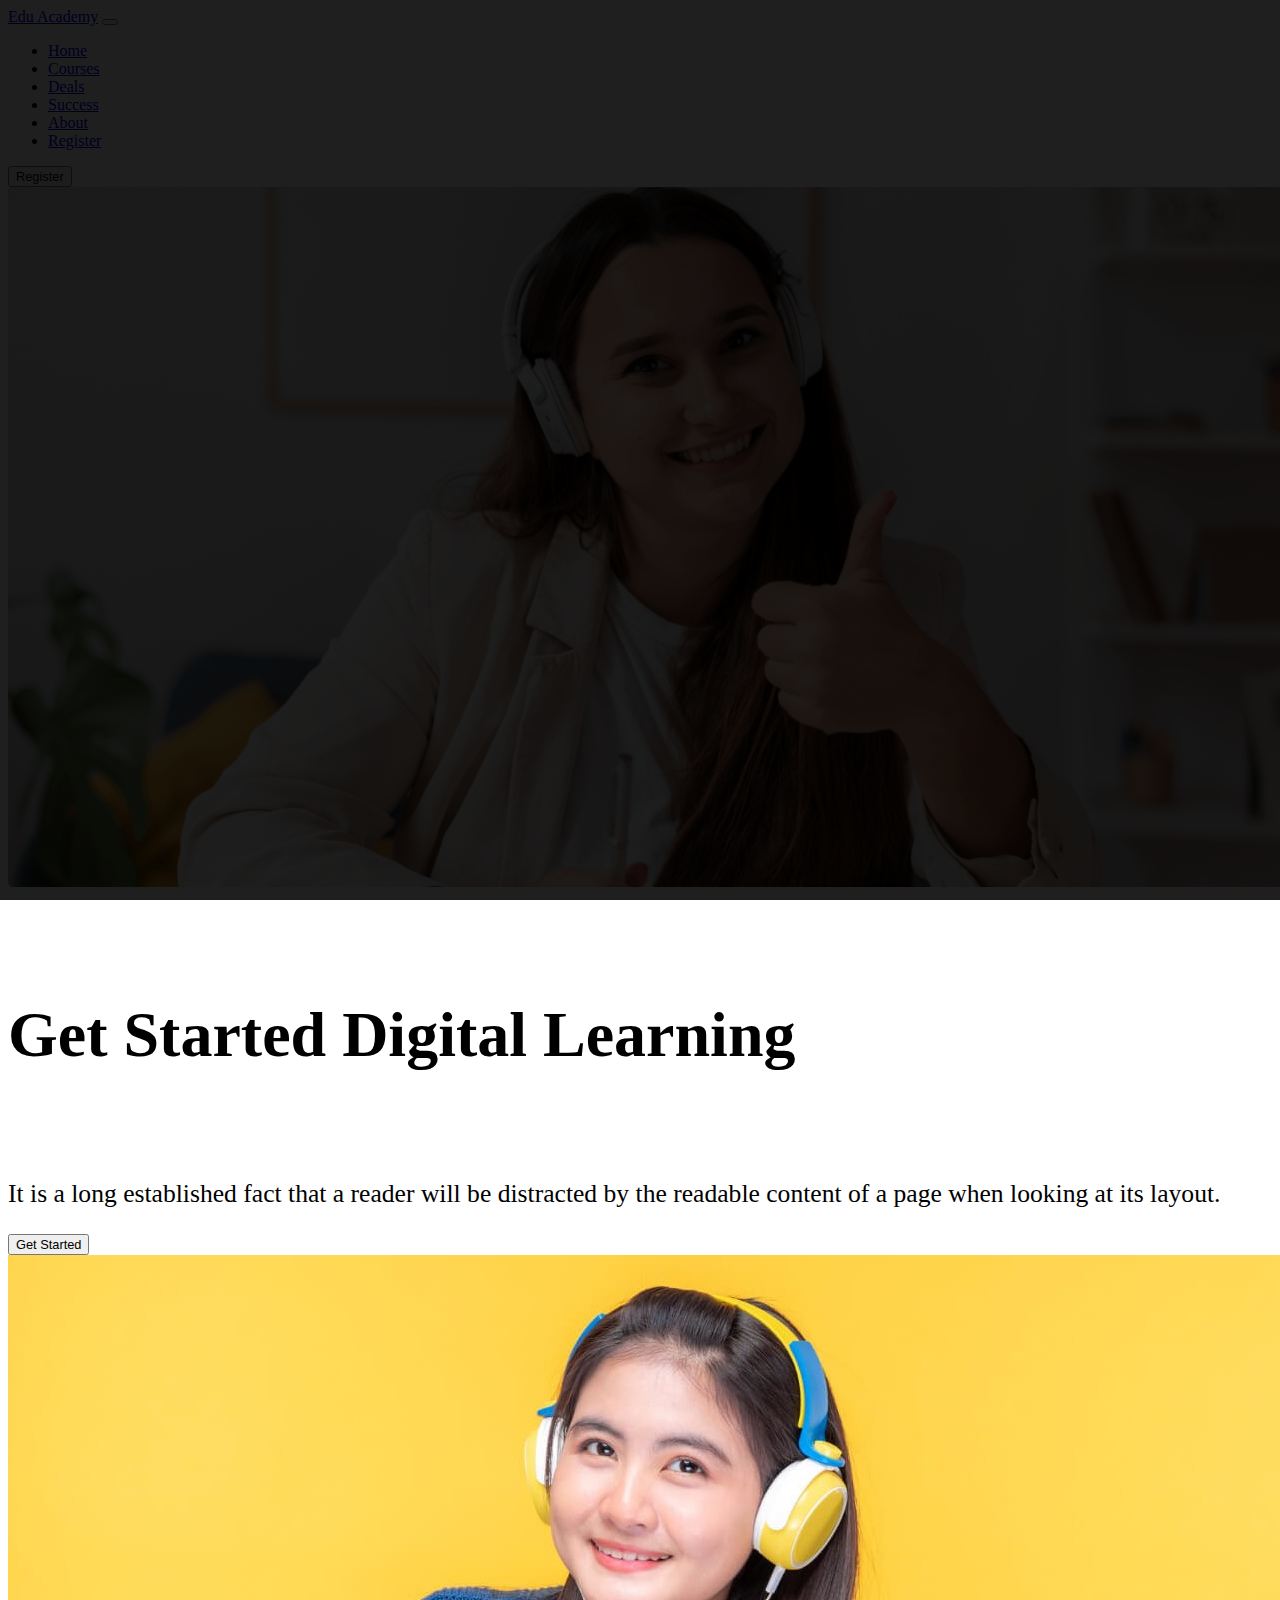
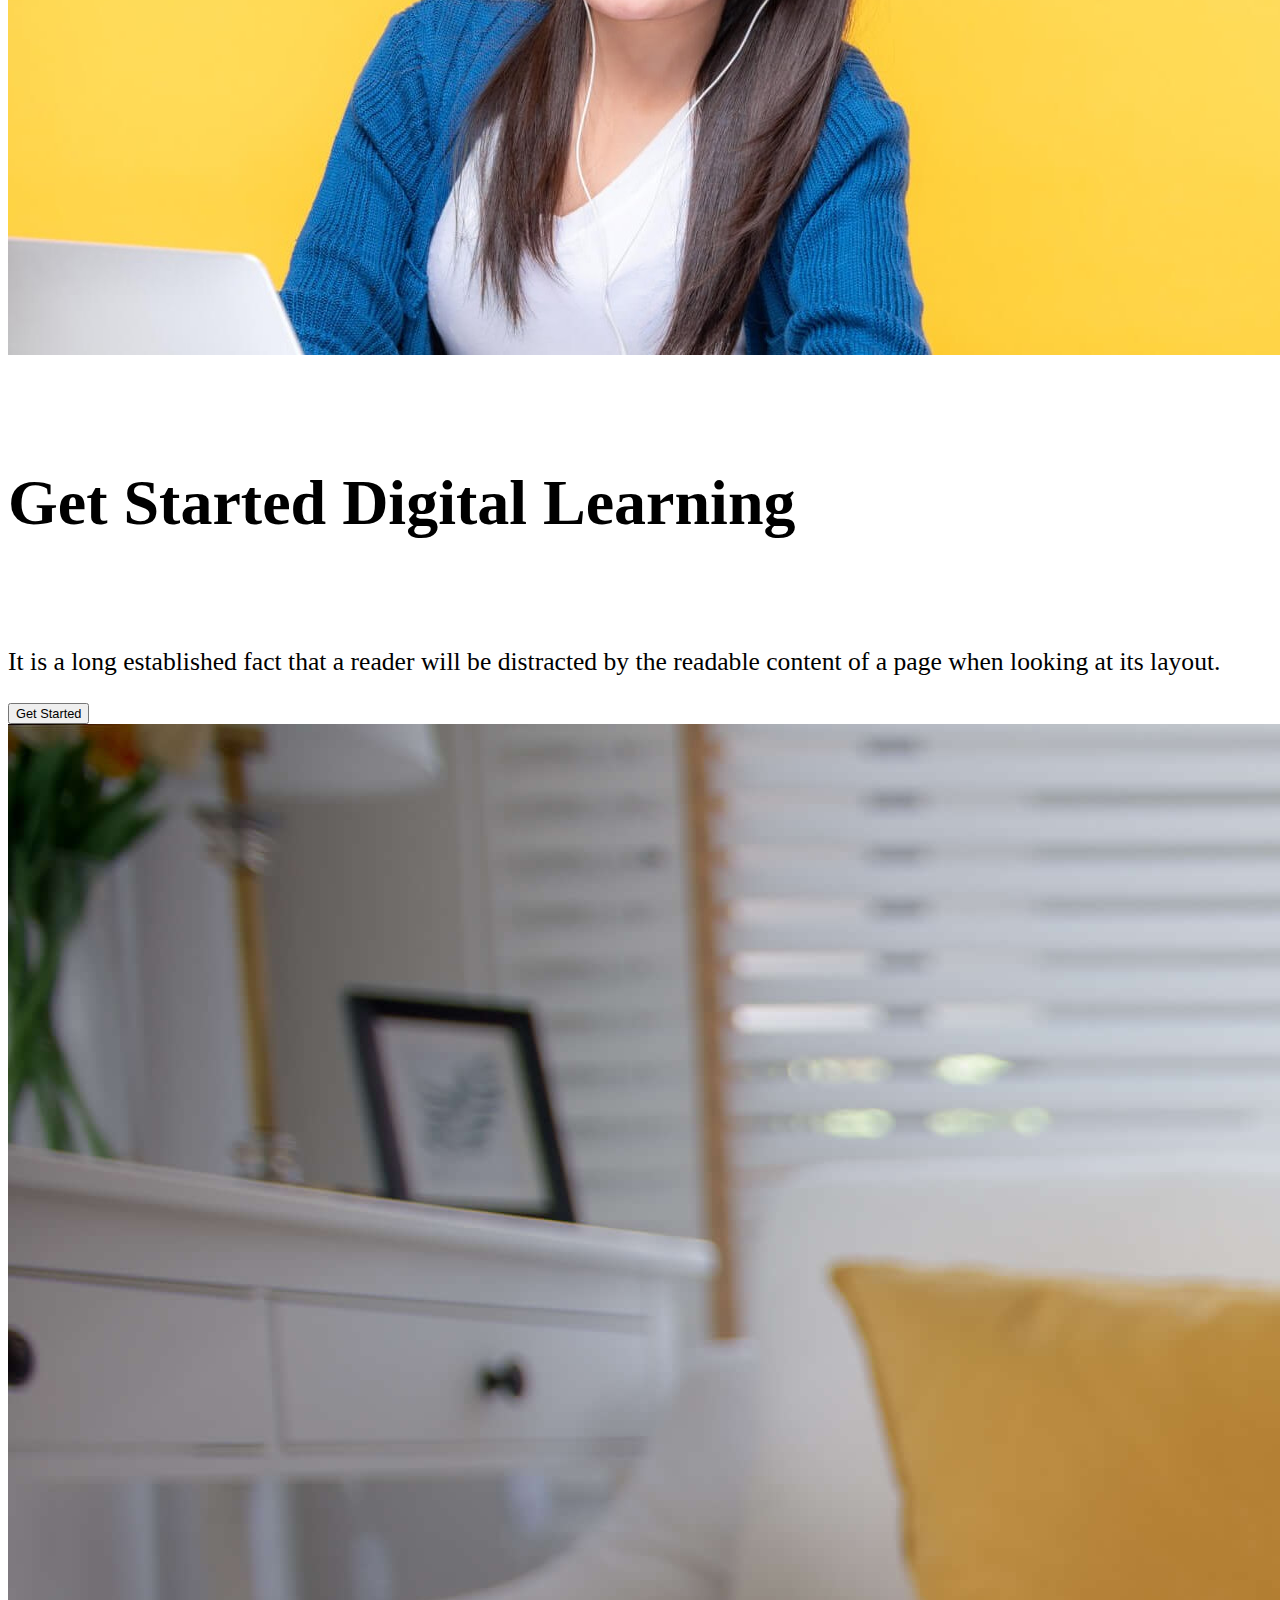
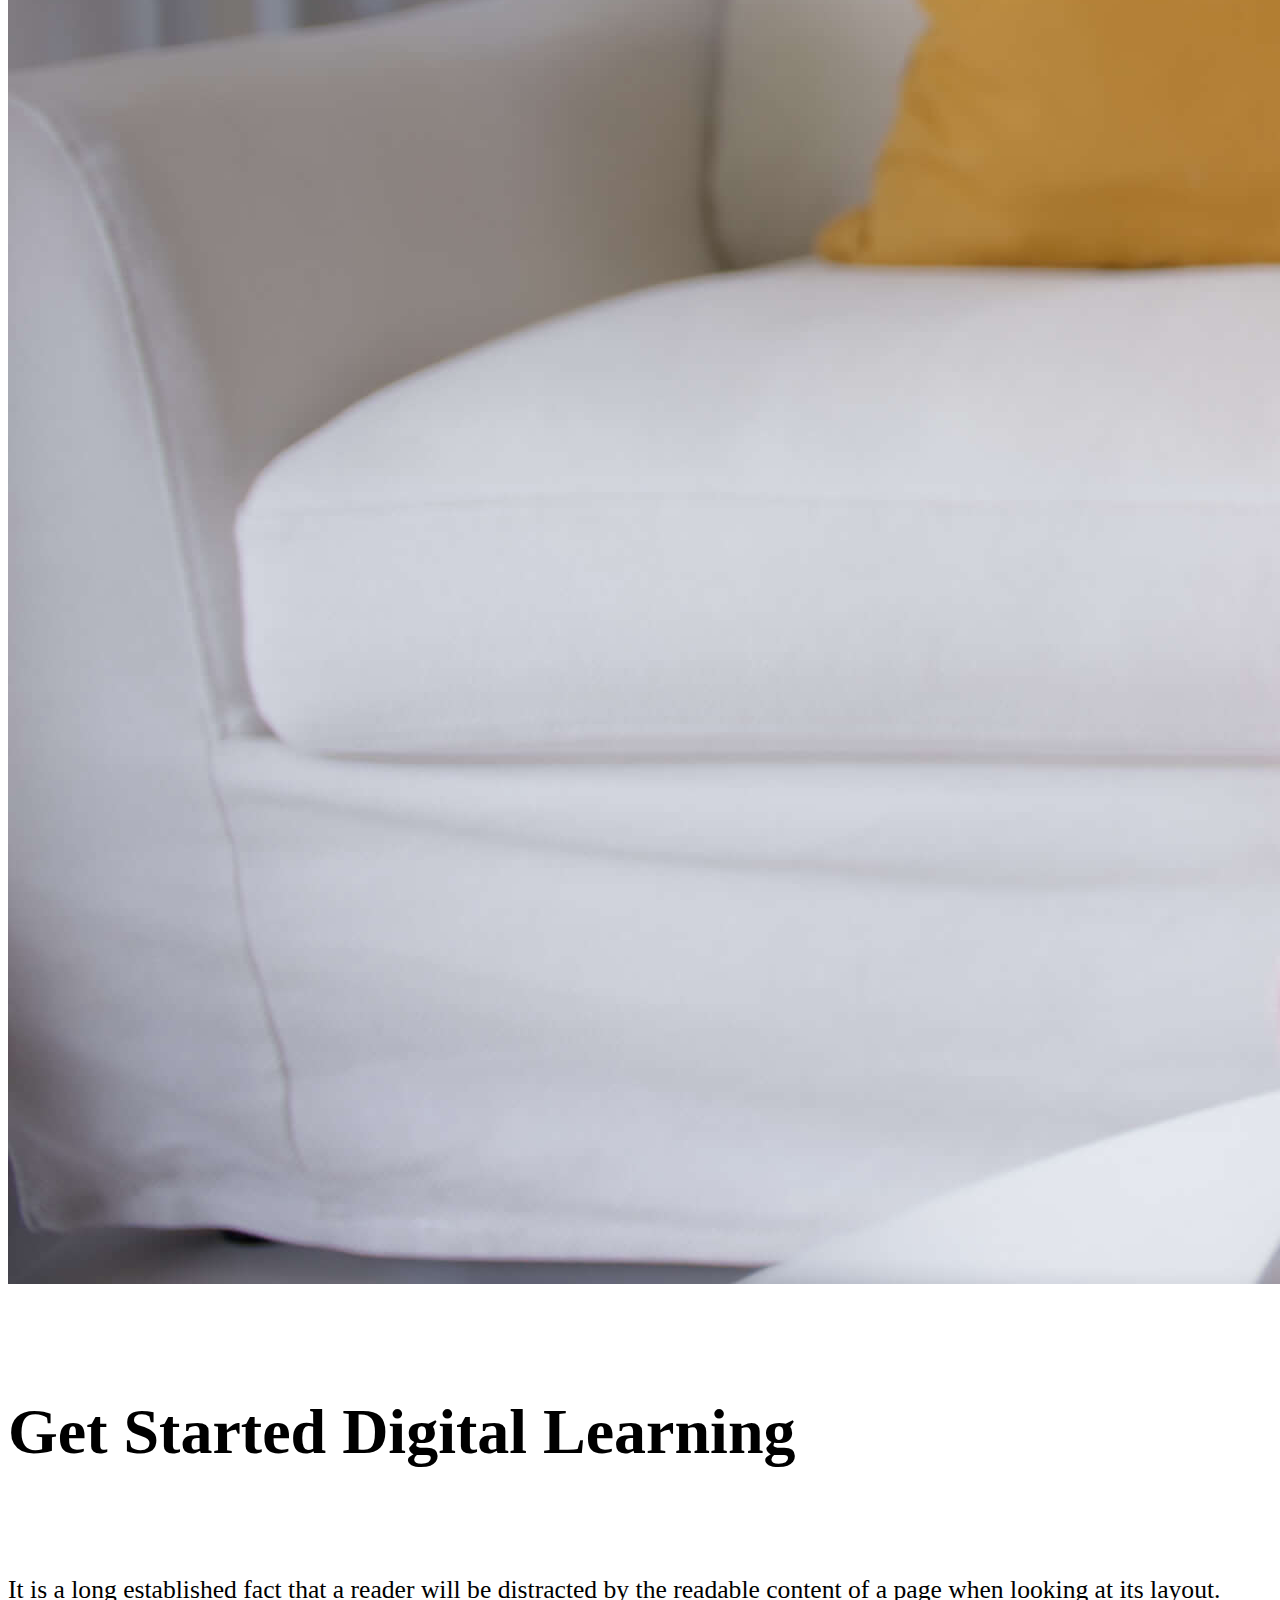
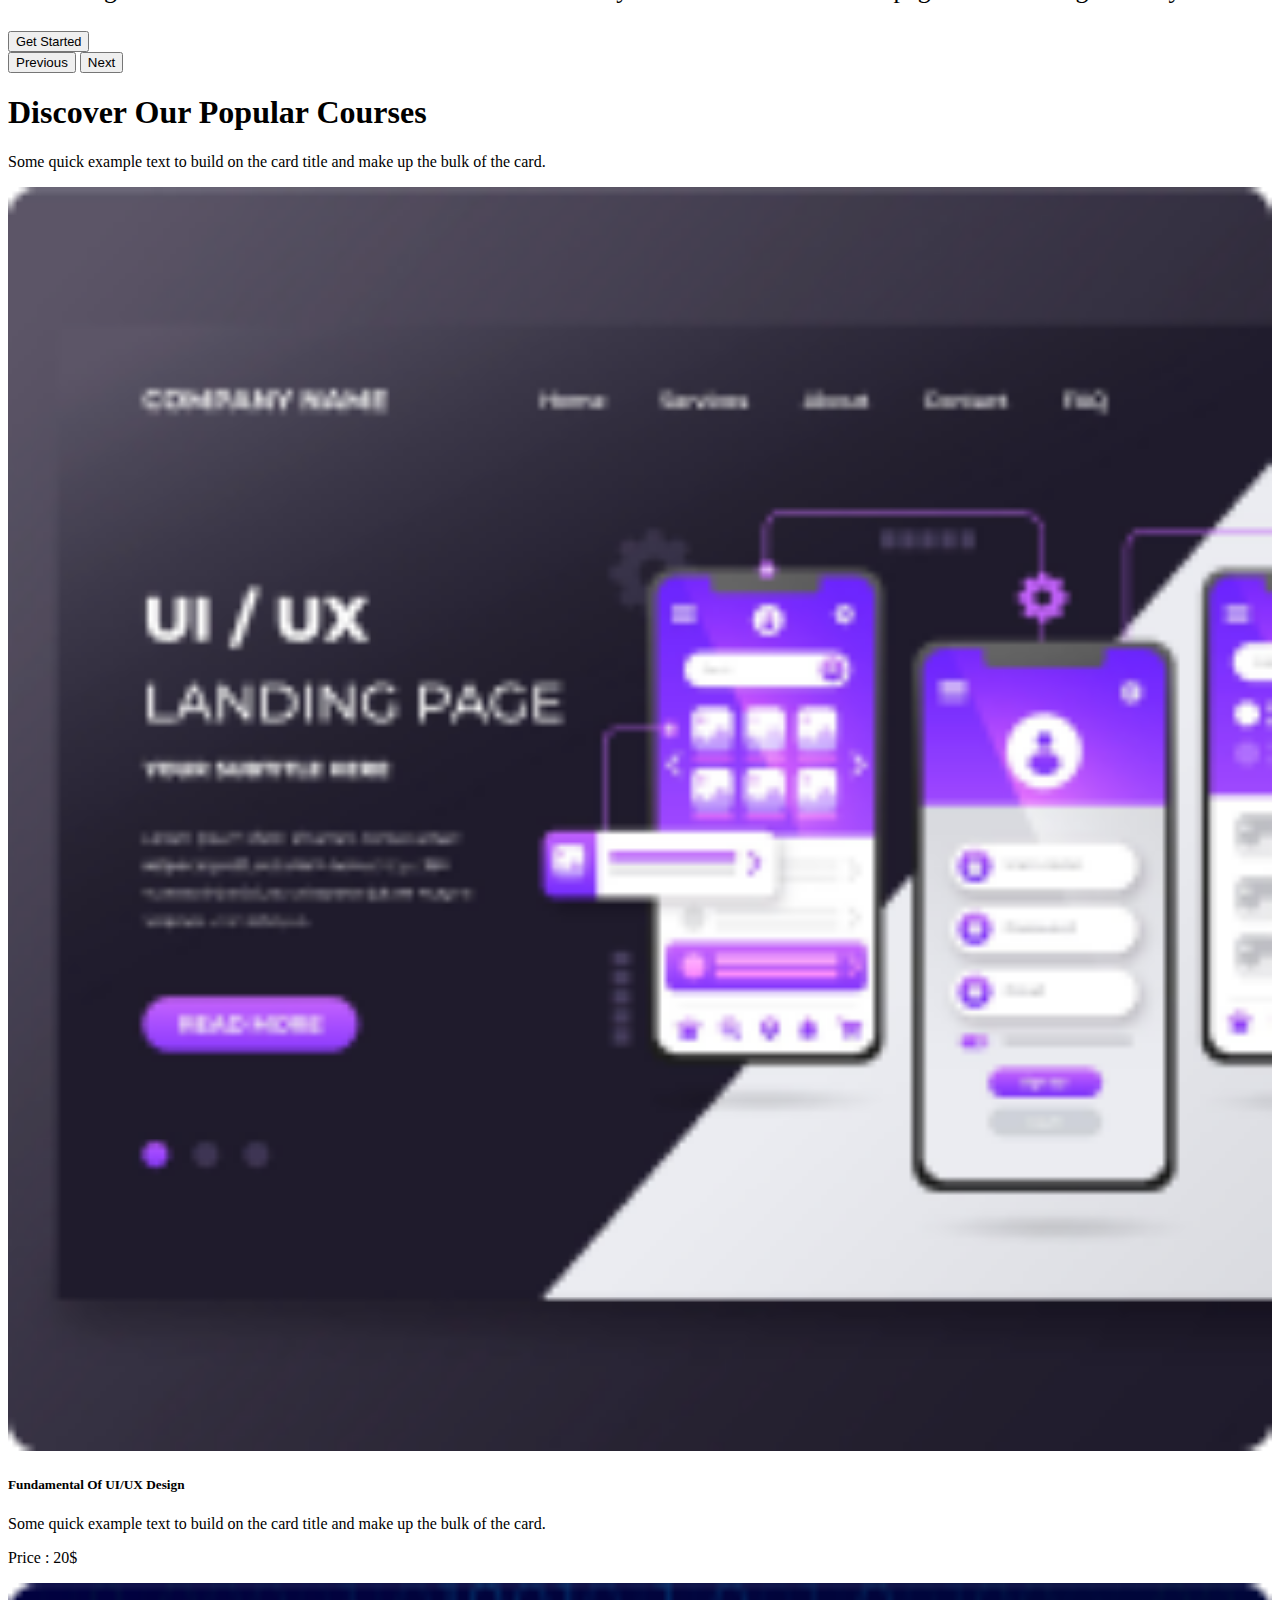
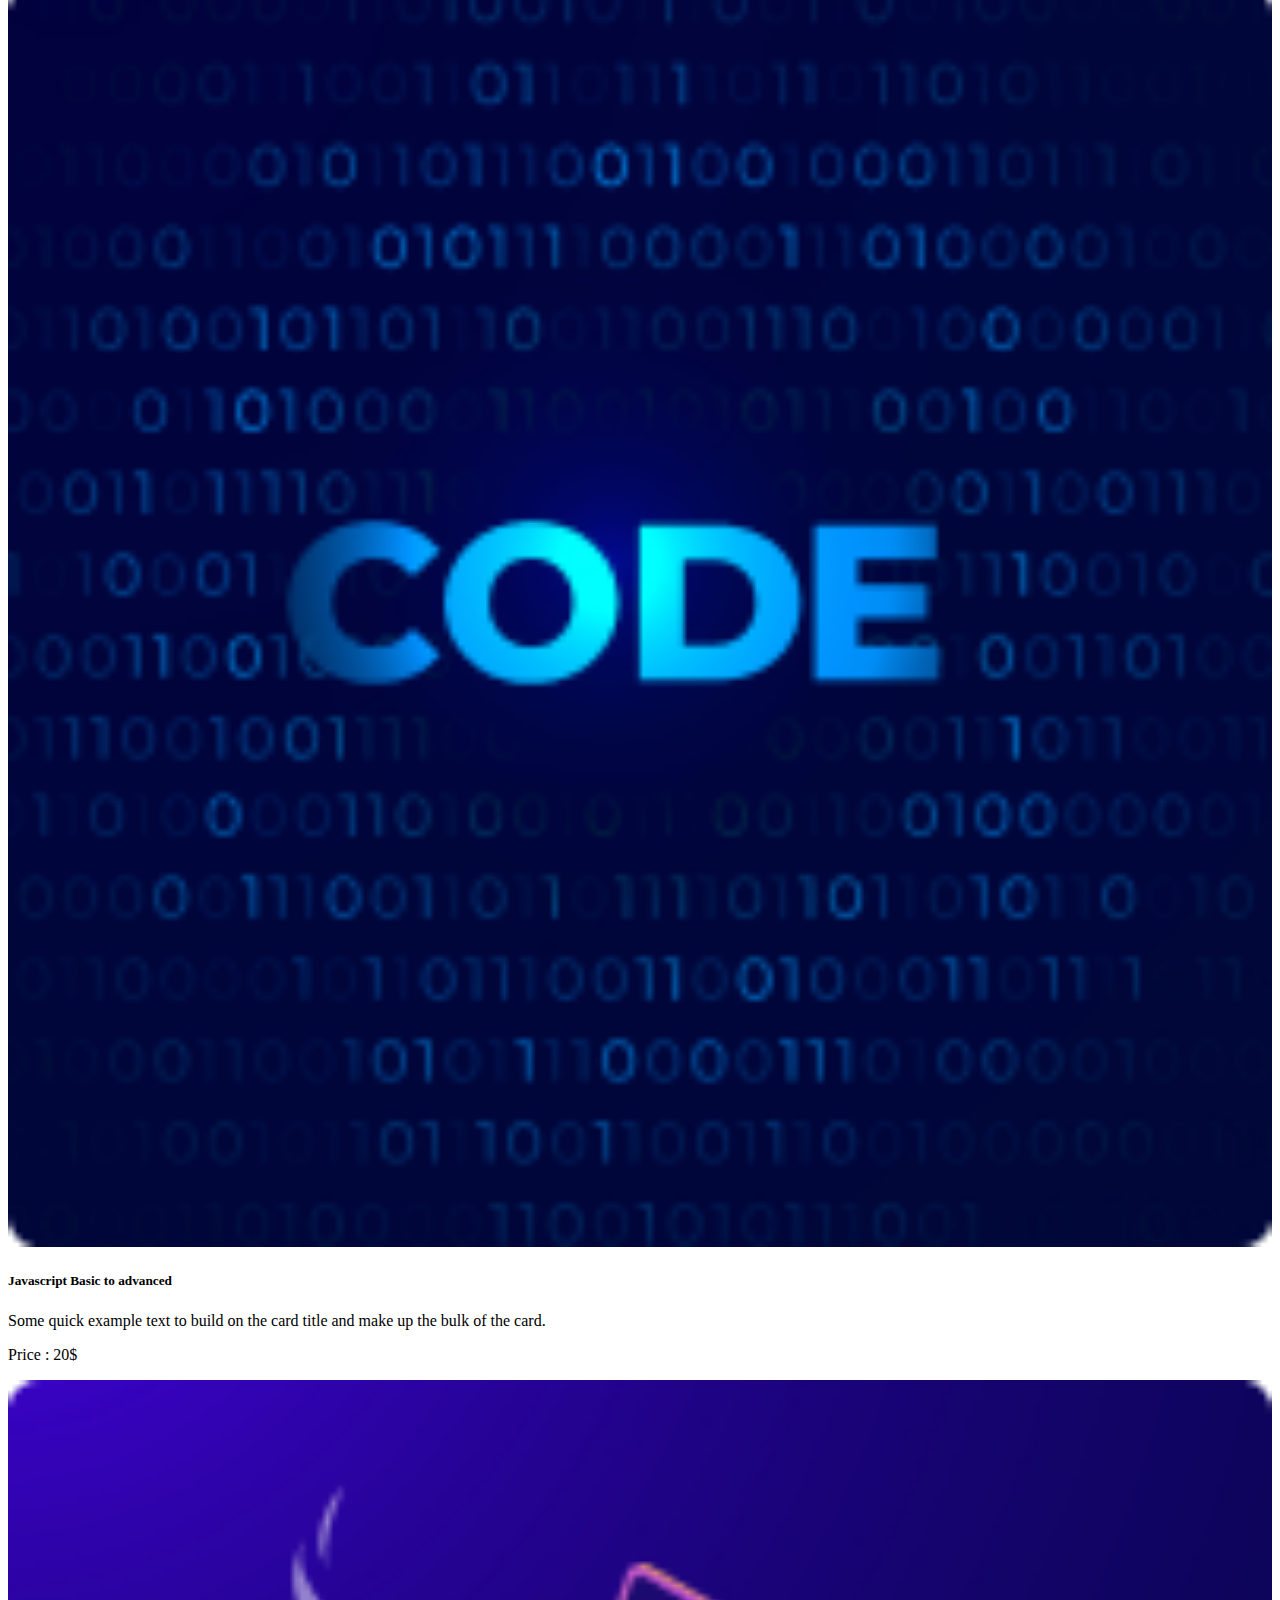
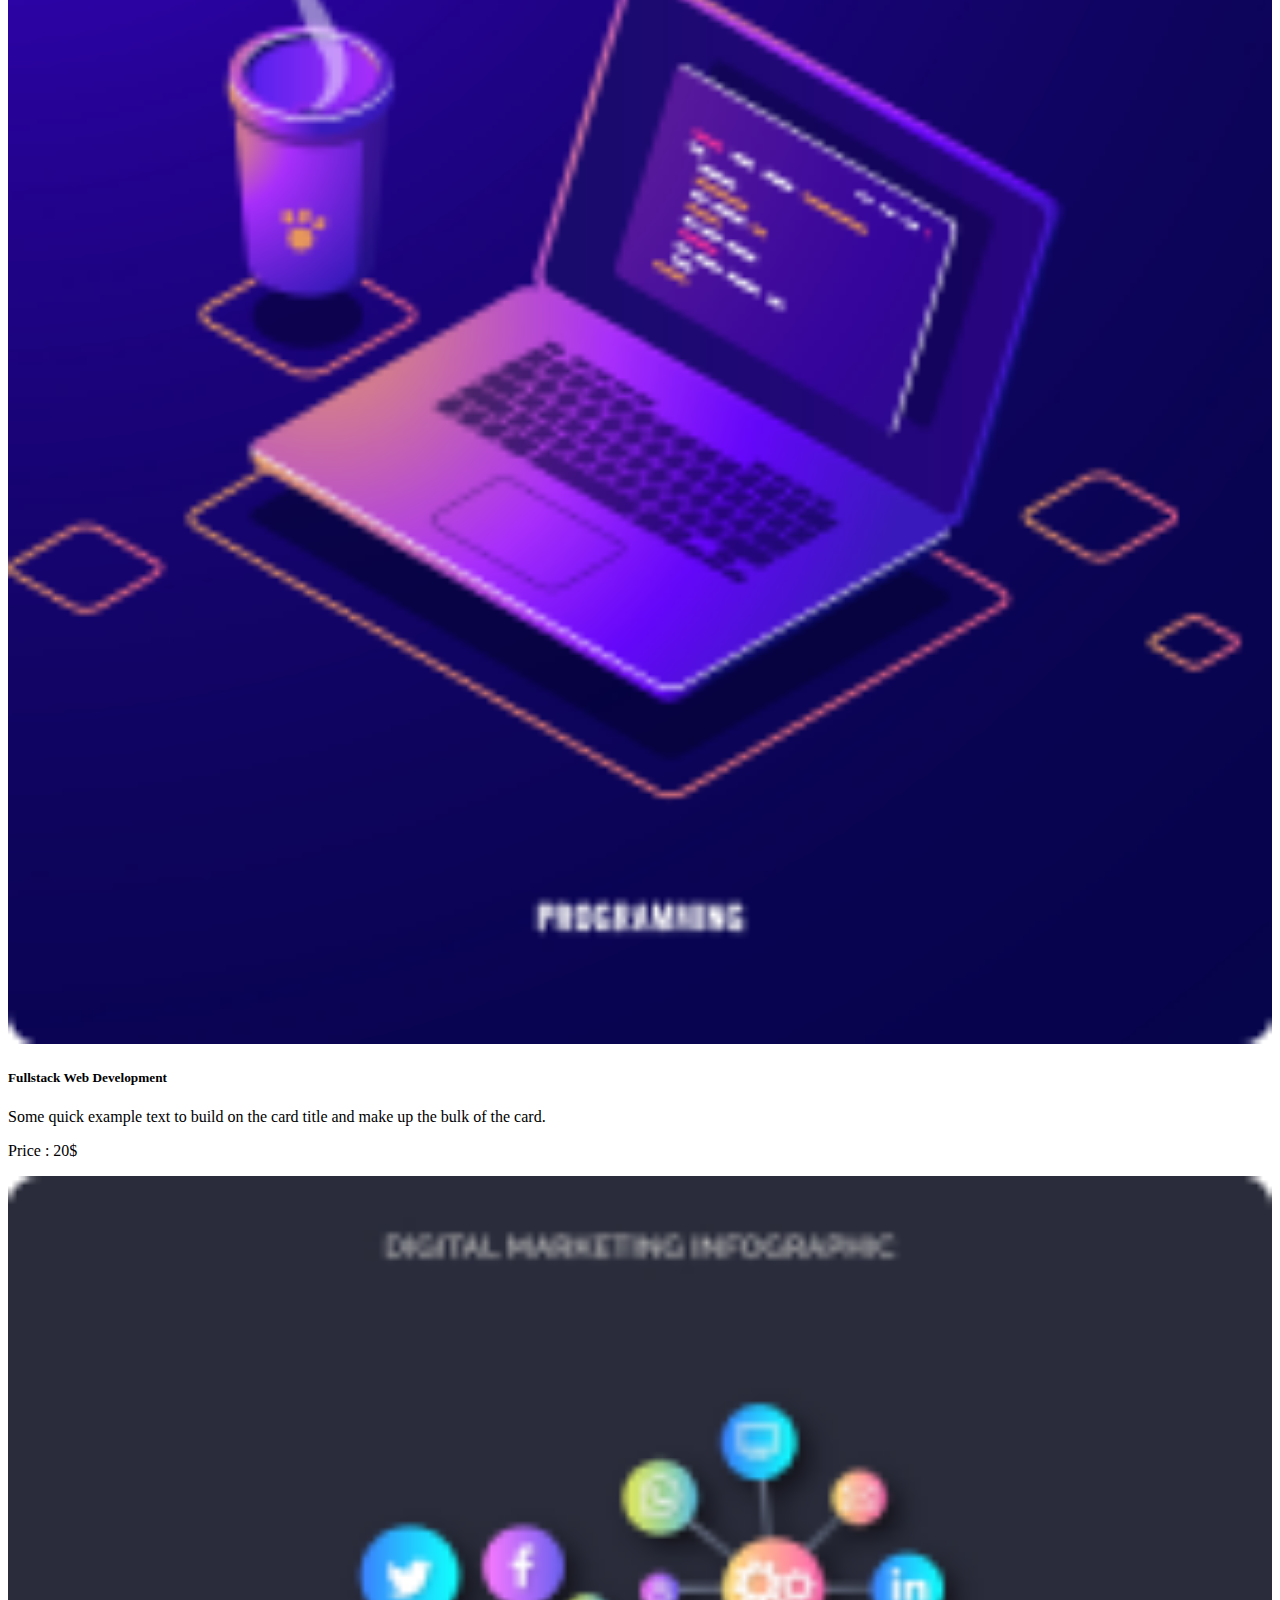
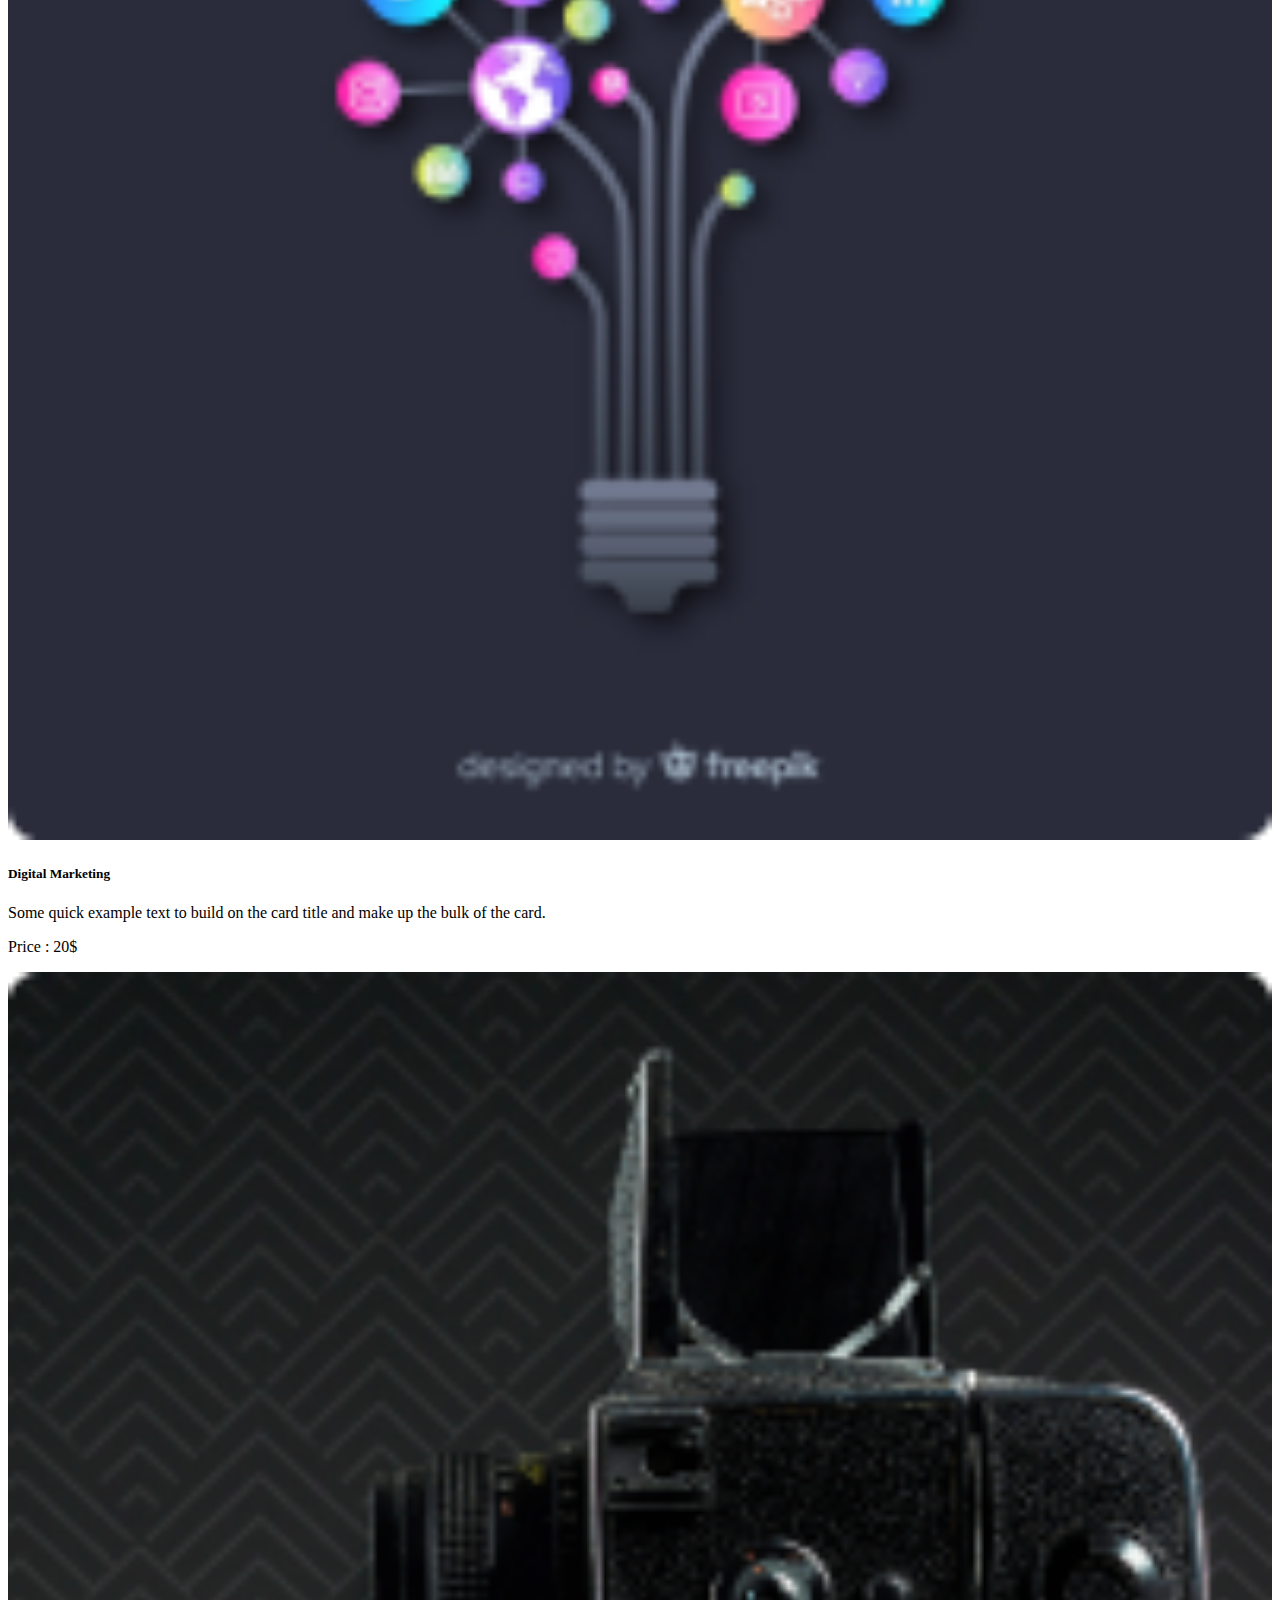
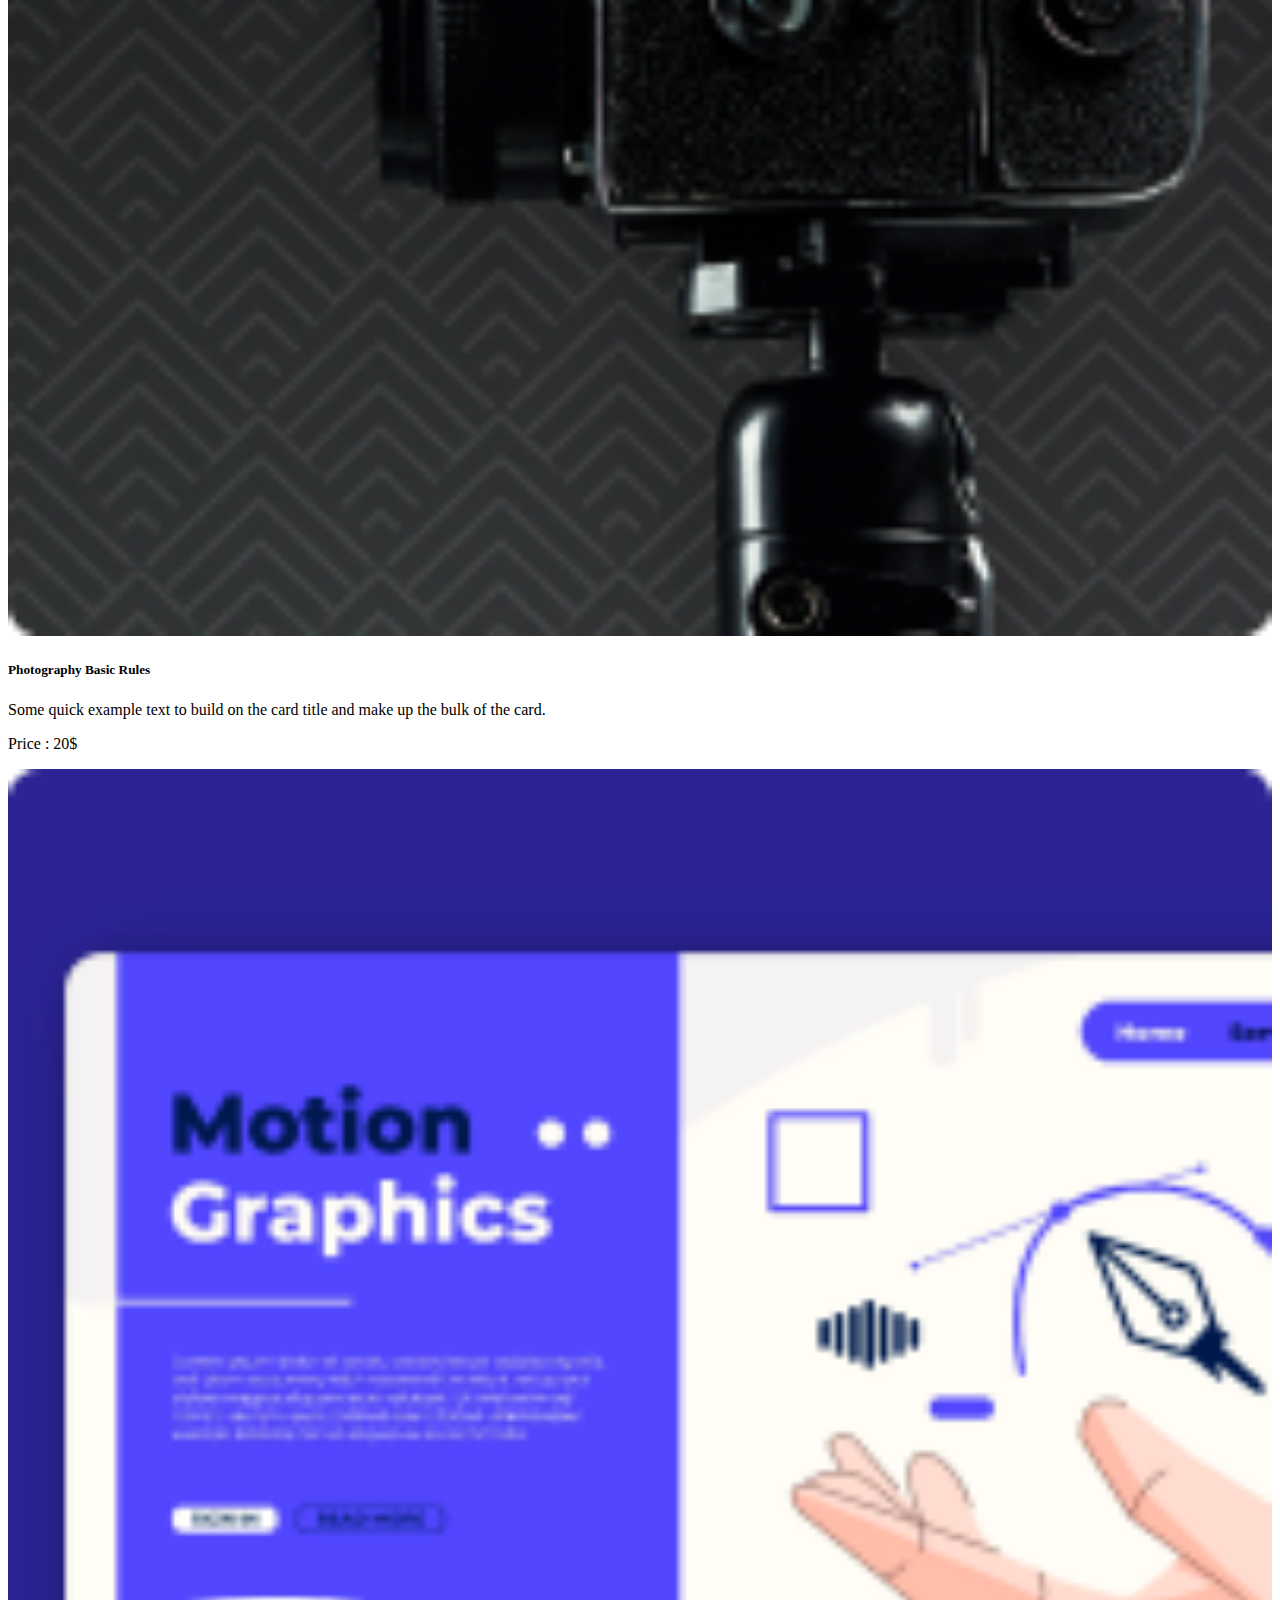
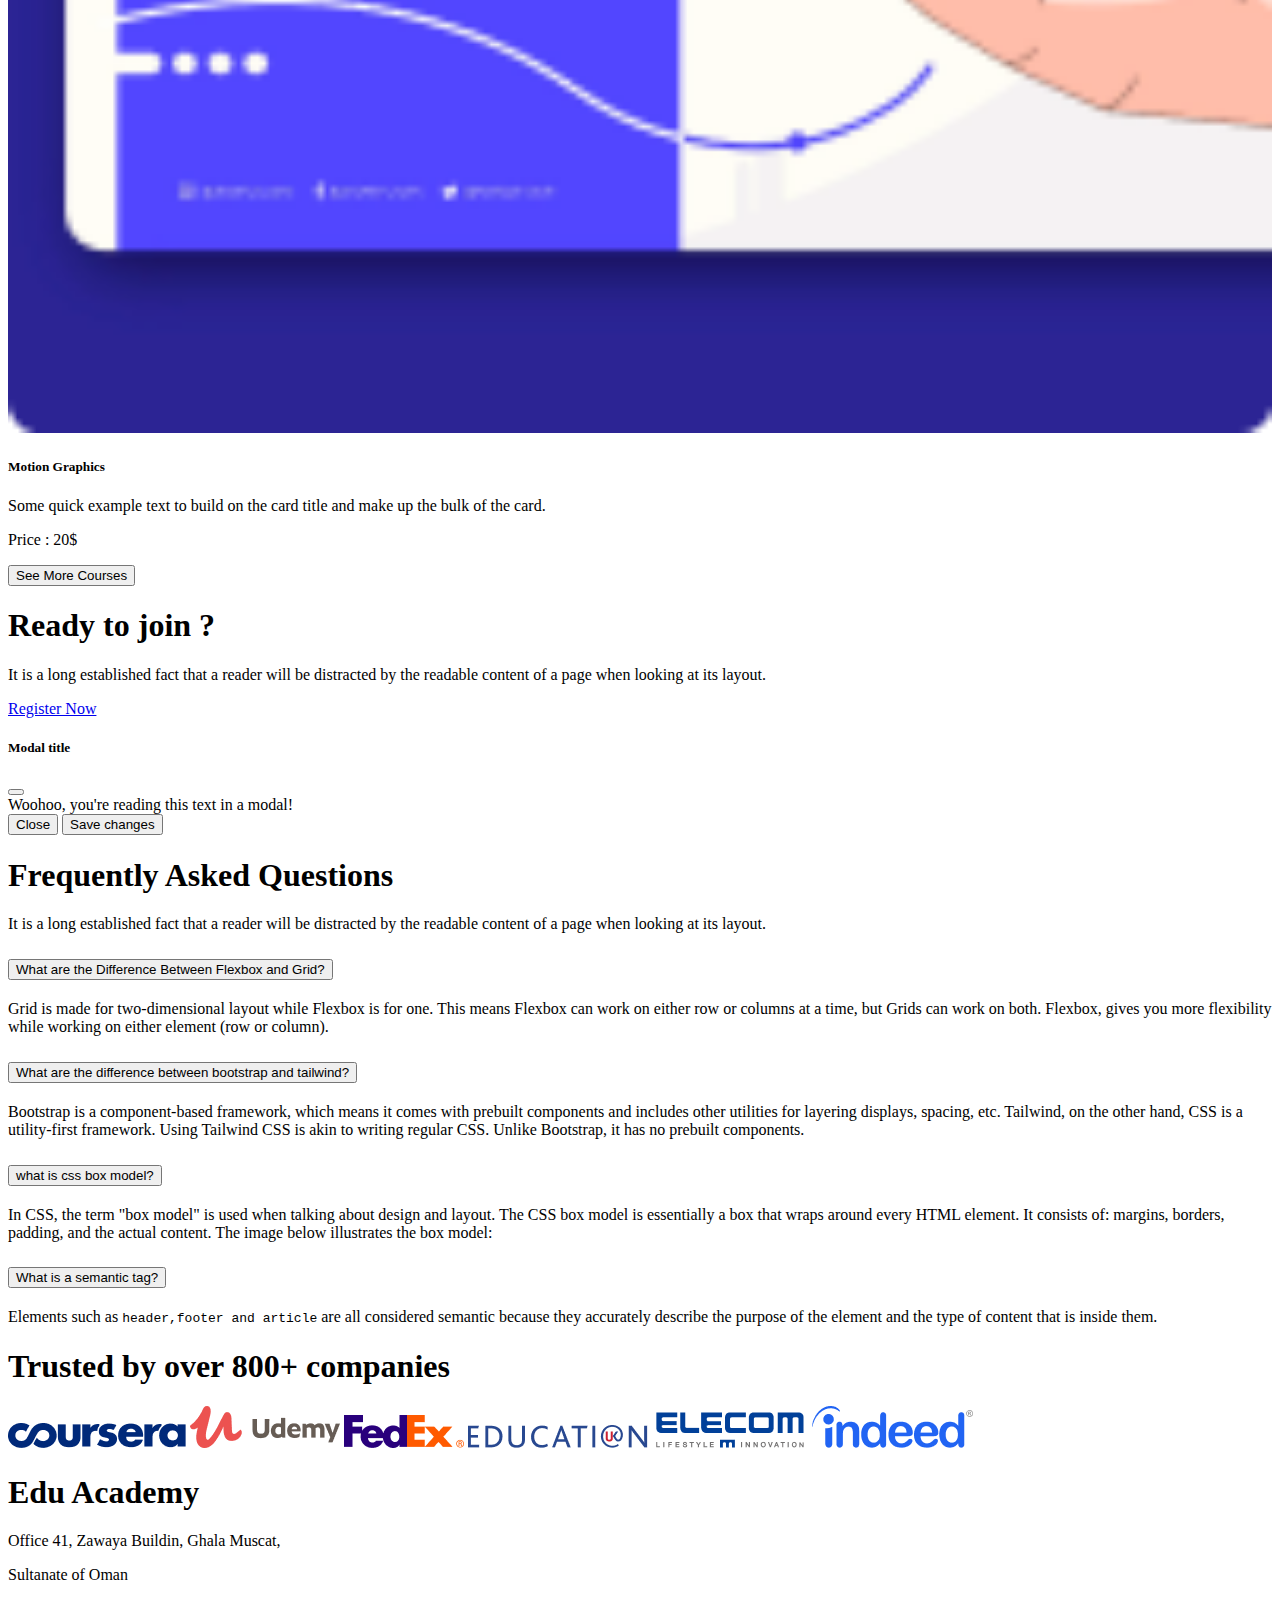
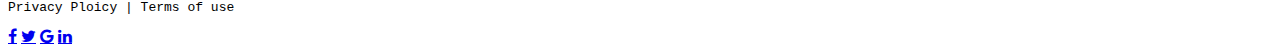
<file: index.html>
<!DOCTYPE html>
<html lang="en">
  <head>
    <meta charset="utf-8" />
    <meta name="viewport" content="width=device-width, initial-scale=1" />
    <title>Edu Academy</title>
    <link
      href="https://cdn.jsdelivr.net/npm/bootstrap@5.2.0/dist/css/bootstrap.min.css"
      rel="stylesheet"
      integrity="sha384-gH2yIJqKdNHPEq0n4Mqa/HGKIhSkIHeL5AyhkYV8i59U5AR6csBvApHHNl/vI1Bx"
      crossorigin="anonymous"
    />
    <link rel="stylesheet" href="style.css" />
    <link
      rel="stylesheet"
      href="https://cdnjs.cloudflare.com/ajax/libs/font-awesome/4.7.0/css/font-awesome.min.css"
    />
  </head>
  <body>
    <header>
      <!-- Navbar start -->
      <div class="container pt-5 pb-5">
        <nav class="navbar navbar-expand-lg">
          <a class="navbar-brand mb-lg-0 fs-2 fw-bold" href="#">Edu Academy</a>
          <button
            class="navbar-toggler"
            type="button"
            data-bs-toggle="collapse"
            data-bs-target="#navbarSupportedContent"
            aria-controls="navbarSupportedContent"
            aria-expanded="false"
            aria-label="Toggle navigation"
          >
            <span class="navbar-toggler-icon"></span>
          </button>
          <div class="collapse navbar-collapse" id="navbarSupportedContent">
            <ul class="navbar-nav me-auto mb-2 mb-lg-0 fs-5 ms-5">
              <li class="nav-item">
                <a class="nav-link" aria-current="page" href="#">Home</a>
              </li>
              <li class="nav-item">
                <a class="nav-link ms-5" href="#">Courses</a>
              </li>
              <li class="nav-item">
                <a class="nav-link ms-5" href="#">Deals</a>
              </li>
              <li class="nav-item">
                <a class="nav-link ms-5" href="#">Success</a>
              </li>
              <li class="nav-item">
                <a class="nav-link ms-5" href="#">About</a>
              </li>
              <li class="nav-item">
                <a class="nav-link ms-5" href="#">Register</a>
              </li>
            </ul>
          </div>
          <button
            class="btn btn-outline-info d-none d-lg-block"
            style="font-size: 1vw"
            type="Register"
          >
            Register
          </button>
        </nav>
      </div>
      <!-- Navbar end -->
      <!-- Slides start -->

      <div
        id="carouselExampleControls"
        class="carousel slide container"
        data-bs-ride="carousel"
      >
        <div class="carousel-inner">
          <div class="carousel-item active">
            <div class="overlay">
              <img src="images/cover/cover-1.png" class="img-fluid" alt="..." />
            </div>
            <div class="carousel-caption text-white">
              <h5 style="font-size: 5vw">Get Started Digital Learning</h5>
              <p style="font-size: 2vw">
                It is a long established fact that a reader will be distracted
                by the readable content of a page when looking at its layout.
              </p>
              <button
                type="button"
                class="btn btn-info text-white p-2 mb-3"
                style="font-size: 1vw"
              >
                Get Started
              </button>
            </div>
          </div>
          <div class="carousel-item">
            <div class="overlay">
              <img src="images/cover/cover-2.jpg" class="img-fluid" alt="..." />
            </div>
            <div class="carousel-caption text-white">
              <h5 style="font-size: 5vw" class="">
                Get Started Digital Learning
              </h5>
              <p style="font-size: 2vw">
                It is a long established fact that a reader will be distracted
                by the readable content of a page when looking at its layout.
              </p>
              <button
                type="button"
                class="btn btn-info text-white p-2 mb-3"
                style="font-size: 1vw"
              >
                Get Started
              </button>
            </div>
          </div>
          <div class="carousel-item">
            <div class="overlay">
              <img src="images/cover/cover-3.jpg" class="img-fluid" alt="..." />
            </div>
            <div class="carousel-caption text-white">
              <h5 style="font-size: 5vw" class="">
                Get Started Digital Learning
              </h5>
              <p style="font-size: 2vw">
                It is a long established fact that a reader will be distracted
                by the readable content of a page when looking at its layout.
              </p>
              <button
                type="button"
                class="btn btn-info text-white p-2 mb-3"
                style="font-size: 1vw"
              >
                Get Started
              </button>
            </div>
          </div>
        </div>
        <button
          class="carousel-control-prev"
          type="button"
          data-bs-target="#carouselExampleControls"
          data-bs-slide="prev"
        >
          <span class="carousel-control-prev-icon" aria-hidden="true"></span>
          <span class="visually-hidden">Previous</span>
        </button>
        <button
          class="carousel-control-next"
          type="button"
          data-bs-target="#carouselExampleControls"
          data-bs-slide="next"
        >
          <span class="carousel-control-next-icon" aria-hidden="true"></span>
          <span class="visually-hidden">Next</span>
        </button>
      </div>

      <!-- Slides end -->
    </header>
    <main>
      <div class="container">
        <!-- Main cards header start -->
        <div
          class="d-flex flex-column justify-content-center align-items-center mt-5 text-center"
        >
          <h1 class="fw-bold">Discover Our Popular Courses</h1>
          <p class="fs-4">
            Some quick example text to build on the card title and make up the
            bulk of the card.
          </p>
        </div>
        <!-- Main cards header end -->
        <!-- Main cards start -->
        <div class="row row-cols-1 row-cols-lg-2 row-cols-md-1 g-4 mt-5">
          <div class="col">
            <div class="card mb-3">
              <div class="row g-0">
                <div class="col-md-4">
                  <img
                    src="images/course/course-1.png"
                    class="img-fluid card-img"
                    alt="..."
                  />
                </div>
                <div class="col-md-8">
                  <div class="card-body">
                    <h5 class="card-title">Fundamental Of UI/UX Design</h5>
                    <p class="card-text">
                      Some quick example text to build on the card title and
                      make up the bulk of the card.
                    </p>
                    <p class="card-text fs-5 text-info">Price : 20$</p>
                  </div>
                </div>
              </div>
            </div>
          </div>
          <div class="col">
            <div class="card mb-3">
              <div class="row g-0">
                <div class="col-md-4">
                  <img
                    src="images/course/course-2.png"
                    class="img-fluid card-img"
                    alt="..."
                  />
                </div>
                <div class="col-md-8">
                  <div class="card-body">
                    <h5 class="card-title">Javascript Basic to advanced</h5>
                    <p class="card-text">
                      Some quick example text to build on the card title and
                      make up the bulk of the card.
                    </p>
                    <p class="card-text fs-5 text-info">Price : 20$</p>
                  </div>
                </div>
              </div>
            </div>
          </div>
          <div class="col">
            <div class="card mb-3">
              <div class="row g-0">
                <div class="col-md-4">
                  <img
                    src="images/course/course-3.png"
                    class="img-fluid card-img"
                    alt="..."
                  />
                </div>
                <div class="col-md-8">
                  <div class="card-body">
                    <h5 class="card-title">Fullstack Web Development</h5>
                    <p class="card-text">
                      Some quick example text to build on the card title and
                      make up the bulk of the card.
                    </p>
                    <p class="card-text fs-5 text-info">Price : 20$</p>
                  </div>
                </div>
              </div>
            </div>
          </div>
          <div class="col">
            <div class="card mb-3">
              <div class="row g-0">
                <div class="col-md-4">
                  <img
                    src="images/course/course-4.png"
                    class="img-fluid card-img"
                    alt="..."
                  />
                </div>
                <div class="col-md-8">
                  <div class="card-body">
                    <h5 class="card-title">Digital Marketing</h5>
                    <p class="card-text">
                      Some quick example text to build on the card title and
                      make up the bulk of the card.
                    </p>
                    <p class="card-text fs-5 text-info">Price : 20$</p>
                  </div>
                </div>
              </div>
            </div>
          </div>
          <div class="col">
            <div class="card mb-3">
              <div class="row g-0">
                <div class="col-md-4">
                  <img
                    src="images/course/course-5.png"
                    class="img-fluid card-img"
                    alt="..."
                  />
                </div>
                <div class="col-md-8">
                  <div class="card-body">
                    <h5 class="card-title">Photography Basic Rules</h5>
                    <p class="card-text">
                      Some quick example text to build on the card title and
                      make up the bulk of the card.
                    </p>
                    <p class="card-text fs-5 text-info">Price : 20$</p>
                  </div>
                </div>
              </div>
            </div>
          </div>
          <div class="col">
            <div class="card mb-3">
              <div class="row g-0">
                <div class="col-md-4">
                  <img
                    src="images/course/course-6.png"
                    class="img-fluid card-img"
                    alt="..."
                  />
                </div>
                <div class="col-md-8">
                  <div class="card-body">
                    <h5 class="card-title">Motion Graphics</h5>
                    <p class="card-text">
                      Some quick example text to build on the card title and
                      make up the bulk of the card.
                    </p>
                    <p class="card-text fs-5 text-info">Price : 20$</p>
                  </div>
                </div>
              </div>
            </div>
          </div>
        </div>
        <div class="col-md-12 text-center mt-5">
          <button
            type="button"
            class="btn btn-info text-white fw-bold p-3 mb-5"
          >
            See More Courses
          </button>
        </div>
        <!-- Main cards end -->
      </div>
      <!-- Modal section start -->
      <div class="container mt-5">
        <div class="card w-100 h-75% bg-info">
          <div
            class="card-body row gx-5 d-flex justify-content-center align-items-center"
          >
            <div class="col-md-12 col-lg-8 col-xs-12 p-5 text-xs-center">
              <h1 class="card-title text-white fw-bold">Ready to join ?</h1>
              <p class="card-text text-white fs-5">
                It is a long established fact that a reader will be distracted
                by the readable content of a page when looking at its layout.
              </p>
            </div>
            <div class="col-lg-4 text-center p-5">
              <a
                href="#"
                class="btn btn-light text-info fs-4 fw-bold"
                data-bs-toggle="modal"
                data-bs-target="#exampleModal"
                >Register Now</a
              >
            </div>
          </div>
        </div>
      </div>
      <div
        class="modal fade"
        id="exampleModal"
        tabindex="-1"
        aria-labelledby="exampleModalLabel"
        aria-hidden="true"
      >
        <div class="modal-dialog">
          <div class="modal-content">
            <div class="modal-header">
              <h5 class="modal-title" id="exampleModalLabel">Modal title</h5>
              <button
                type="button"
                class="btn-close"
                data-bs-dismiss="modal"
                aria-label="Close"
              ></button>
            </div>
            <div class="modal-body">
              Woohoo, you're reading this text in a modal!
            </div>
            <div class="modal-footer">
              <button
                type="button"
                class="btn btn-secondary"
                data-bs-dismiss="modal"
              >
                Close
              </button>
              <button type="button" class="btn btn-info text-white">
                Save changes
              </button>
            </div>
          </div>
        </div>
      </div>
      <!-- Modal section end -->
      <!-- Accordion start -->
      <div class="container col-lg-6 col-md-12 col-xs-12 mb-5">
        <div>
          <div class="mt-5 text-center">
            <h1 class="fw-bold">Frequently Asked Questions</h1>
            <p class="fs-4">
              It is a long established fact that a reader will be distracted by
              the readable content of a page when looking at its layout.
            </p>
          </div>
          <div class="accordion mt-5" id="accordionPanelsStayOpenExample">
            <div class="accordion-item">
              <h2 class="accordion-header" id="panelsStayOpen-headingOne">
                <button
                  class="accordion-button"
                  type="button"
                  data-bs-toggle="collapse"
                  data-bs-target="#panelsStayOpen-collapseOne"
                  aria-expanded="true"
                  aria-controls="panelsStayOpen-collapseOne"
                >
                  What are the Difference Between Flexbox and Grid?
                </button>
              </h2>
              <div
                id="panelsStayOpen-collapseOne"
                class="accordion-collapse collapse show"
                aria-labelledby="panelsStayOpen-headingOne"
              >
                <div class="accordion-body">
                  <p>
                    Grid is made for two-dimensional layout while Flexbox is for
                    one. This means Flexbox can work on either row or columns at
                    a time, but Grids can work on both. Flexbox, gives you more
                    flexibility while working on either element (row or column).
                  </p>
                </div>
              </div>
            </div>
            <div class="accordion-item">
              <h2 class="accordion-header" id="panelsStayOpen-headingTwo">
                <button
                  class="accordion-button collapsed"
                  type="button"
                  data-bs-toggle="collapse"
                  data-bs-target="#panelsStayOpen-collapseTwo"
                  aria-expanded="false"
                  aria-controls="panelsStayOpen-collapseTwo"
                >
                  What are the difference between bootstrap and tailwind?
                </button>
              </h2>
              <div
                id="panelsStayOpen-collapseTwo"
                class="accordion-collapse collapse"
                aria-labelledby="panelsStayOpen-headingTwo"
              >
                <div class="accordion-body">
                  <p>
                    Bootstrap is a component-based framework, which means it
                    comes with prebuilt components and includes other utilities
                    for layering displays, spacing, etc. Tailwind, on the other
                    hand, CSS is a utility-first framework. Using Tailwind CSS
                    is akin to writing regular CSS. Unlike Bootstrap, it has no
                    prebuilt components.
                  </p>
                </div>
              </div>
            </div>
            <div class="accordion-item">
              <h2 class="accordion-header" id="panelsStayOpen-headingThree">
                <button
                  class="accordion-button collapsed"
                  type="button"
                  data-bs-toggle="collapse"
                  data-bs-target="#panelsStayOpen-collapseThree"
                  aria-expanded="false"
                  aria-controls="panelsStayOpen-collapseThree"
                >
                  what is css box model?
                </button>
              </h2>
              <div
                id="panelsStayOpen-collapseThree"
                class="accordion-collapse collapse"
                aria-labelledby="panelsStayOpen-headingThree"
              >
                <div class="accordion-body">
                  <p>
                    In CSS, the term "box model" is used when talking about
                    design and layout. The CSS box model is essentially a box
                    that wraps around every HTML element. It consists of:
                    margins, borders, padding, and the actual content. The image
                    below illustrates the box model:
                  </p>
                </div>
              </div>
            </div>
            <div class="accordion-item">
              <h2 class="accordion-header" id="panelsStayOpen-headingFour">
                <button
                  class="accordion-button collapsed"
                  type="button"
                  data-bs-toggle="collapse"
                  data-bs-target="#panelsStayOpen-collapseFour"
                  aria-expanded="false"
                  aria-controls="panelsStayOpen-collapseFour"
                >
                  What is a semantic tag?
                </button>
              </h2>
              <div
                id="panelsStayOpen-collapseFour"
                class="accordion-collapse collapse"
                aria-labelledby="panelsStayOpen-headingFour"
              >
                <div class="accordion-body">
                  <p>
                    Elements such as <code>header,footer and article</code> are
                    all considered semantic because they accurately describe the
                    purpose of the element and the type of content that is
                    inside them.
                  </p>
                </div>
              </div>
            </div>
          </div>
        </div>
      </div>
      <!-- Accordion end-->
      <!-- Companies logo div start -->
      <div class="container text-center mt-5 d-none d-lg-block">
        <h1 class="p-5">Trusted by over 800+ companies</h1>
        <div class="d-flex justify-content-around mb-5">
          <img src="images/company/company-1.png" alt="" />
          <img src="images/company/company-2.png" alt="" />
          <img src="images/company/company-3.png" alt="" />
          <img src="images/company/company-4.png" alt="" />
          <img src="images/company/company-5.png" alt="" />
          <img src="images/company/company-6.png" alt="" />
        </div>
      </div>
      <!-- Companies logo div end -->
    </main>
    <!-- Main end -->
    <!-- Footer start -->
    <footer>
      <div class="container-fluid text-center mt-5 bg-dark text-white p-5 mt-5">
        <h1 class="mt-5">Edu Academy</h1>
        <p>Office 41, Zawaya Buildin, Ghala Muscat,</p>
        <p>Sultanate of Oman</p>
        <pre>Privacy Ploicy | Terms of use</pre>
        <a
          href="https://www.facebook.com/"
          class="fa fa-facebook fs-4 text-white text-decoration-none"
        ></a>
        <a
          href="https://twitter.com/?lang=en"
          class="fa fa-twitter fs-4 ms-2 text-white text-decoration-none"
        ></a>
        <a
          href="https://www.google.com/"
          class="fa fa-google fs-4 ms-2 text-white text-decoration-none"
        ></a>
        <a
          href="https://www.linkedin.com/"
          class="fa fa-linkedin fs-4 ms-2 text-white text-decoration-none"
        ></a>
      </div>
    </footer>
    <!-- Footer end -->
    <script
      src="https://cdn.jsdelivr.net/npm/bootstrap@5.2.0/dist/js/bootstrap.bundle.min.js"
      integrity="sha384-A3rJD856KowSb7dwlZdYEkO39Gagi7vIsF0jrRAoQmDKKtQBHUuLZ9AsSv4jD4Xa"
      crossorigin="anonymous"
    ></script>
  </body>
</html>
</file>
<file: style.css>
.overlay:after {
    content:"";
    display:block;
    position:absolute;
    top:0;
    bottom:0;
    left:0;
    right:0;
    background:rgba(0,0,0,0.5);
  }
  .card-img {
    width: 100%;
    object-fit: cover;
}
</file>
